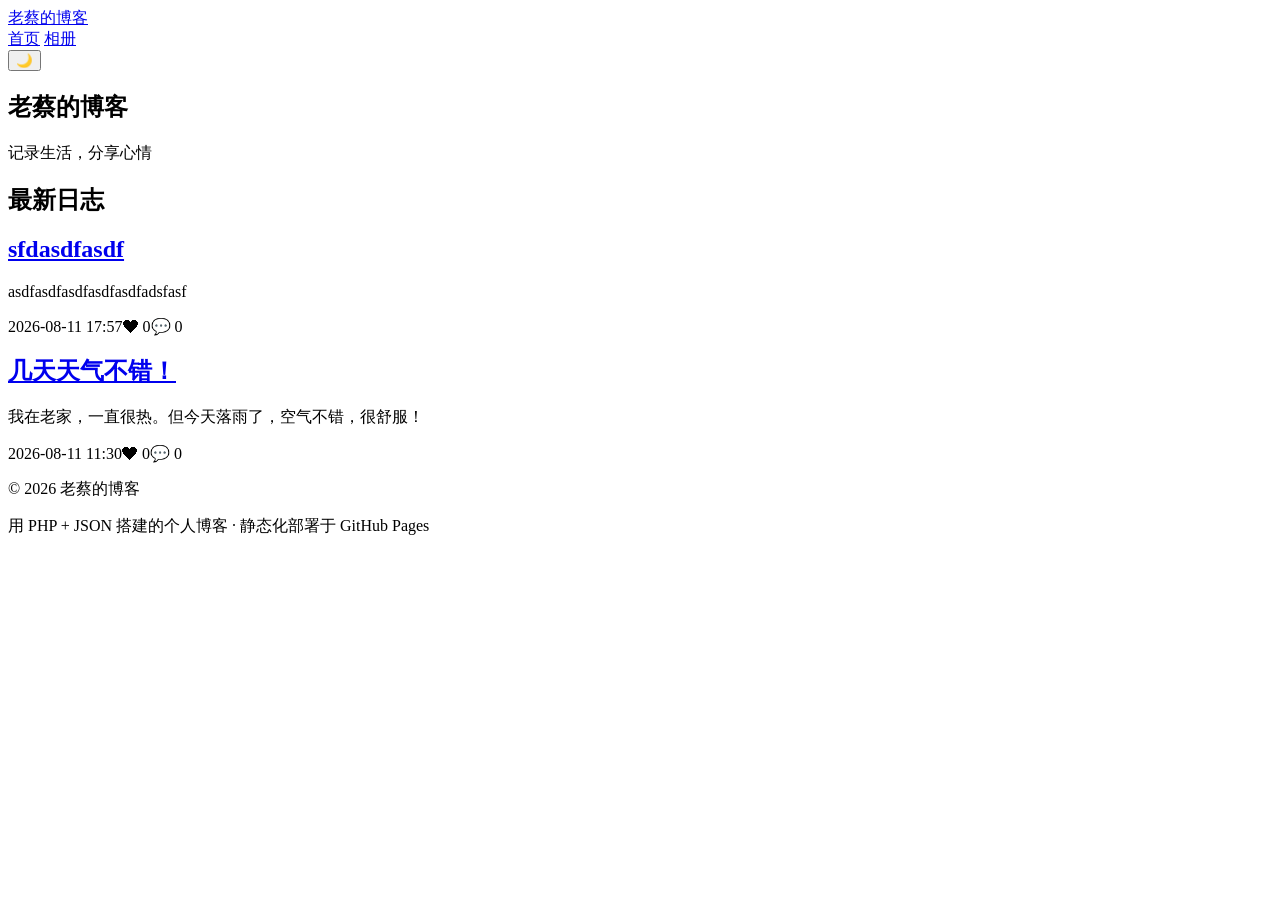
<file: docs/index.html>
<!DOCTYPE html>
<html lang="zh-CN" data-theme="light">
<head>
<meta charset="UTF-8">
<meta name="viewport" content="width=device-width, initial-scale=1">
<title>老蔡的博客</title>
<meta name="description" content="记录生活，分享心情"><link rel="canonical" href="//www.20051023.xyz/">
<link rel="stylesheet" href="//www.20051023.xyz/assets/style.css?v=4">
<script>try{document.documentElement.setAttribute('data-theme', localStorage.getItem('blogTheme') || 'dark');}catch(e){}</script>
</head>
<body>
<header class="site-header">
  <div class="container header-inner">
    <a class="site-title" href="//www.20051023.xyz/index.html"><span class="logo-dot" aria-hidden="true"></span>老蔡的博客</a>
    <div class="header-right">
      <nav class="nav" aria-label="主导航">
                  <a href="//www.20051023.xyz/index.html"
             class="active">首页</a>
                  <a href="//www.20051023.xyz/gallery.html"
             class="">相册</a>
              </nav>
      <button type="button" class="theme-toggle" id="themeToggle" aria-label="切换明暗主题" title="切换明暗主题">🌙</button>
    </div>
  </div>
</header>
    <section class="hero"><div class="hero-blob hero-blob-1" aria-hidden="true"></div><div class="hero-blob hero-blob-2" aria-hidden="true"></div><div class="container hero-inner"><h1 class="hero-title">老蔡的博客</h1><p class="hero-desc">记录生活，分享心情</p></div></section><main class="container"><h2 class="section-title">最新日志</h2><div class="post-list"><article class="post-card"><div class="post-card-body"><h2><a href="//www.20051023.xyz/post/20260811095731_3d28c6.html">sfdasdfasdf</a></h2><p class="post-excerpt">asdfasdfasdfasdfasdfadsfasf</p><div class="post-meta"><span class="date">2026-08-11 17:57</span><span class="meta-item">❤ 0</span><span class="meta-item">💬 0</span></div></div></article><article class="post-card"><div class="post-card-body"><h2><a href="//www.20051023.xyz/post/20260811033018_f031b0.html">几天天气不错！</a></h2><p class="post-excerpt">我在老家，一直很热。但今天落雨了，空气不错，很舒服！</p><div class="post-meta"><span class="date">2026-08-11 11:30</span><span class="meta-item">❤ 0</span><span class="meta-item">💬 0</span></div></div></article></div></main><footer class="site-footer">
  <div class="container">
    <p class="footer-text">© 2026 老蔡的博客</p>
    <p class="footer-sub">用 PHP + JSON 搭建的个人博客 · 静态化部署于 GitHub Pages</p>
  </div>
</footer>
<script src="//www.20051023.xyz/assets/app.js?v=3"></script>
</body>
</html>
</file>
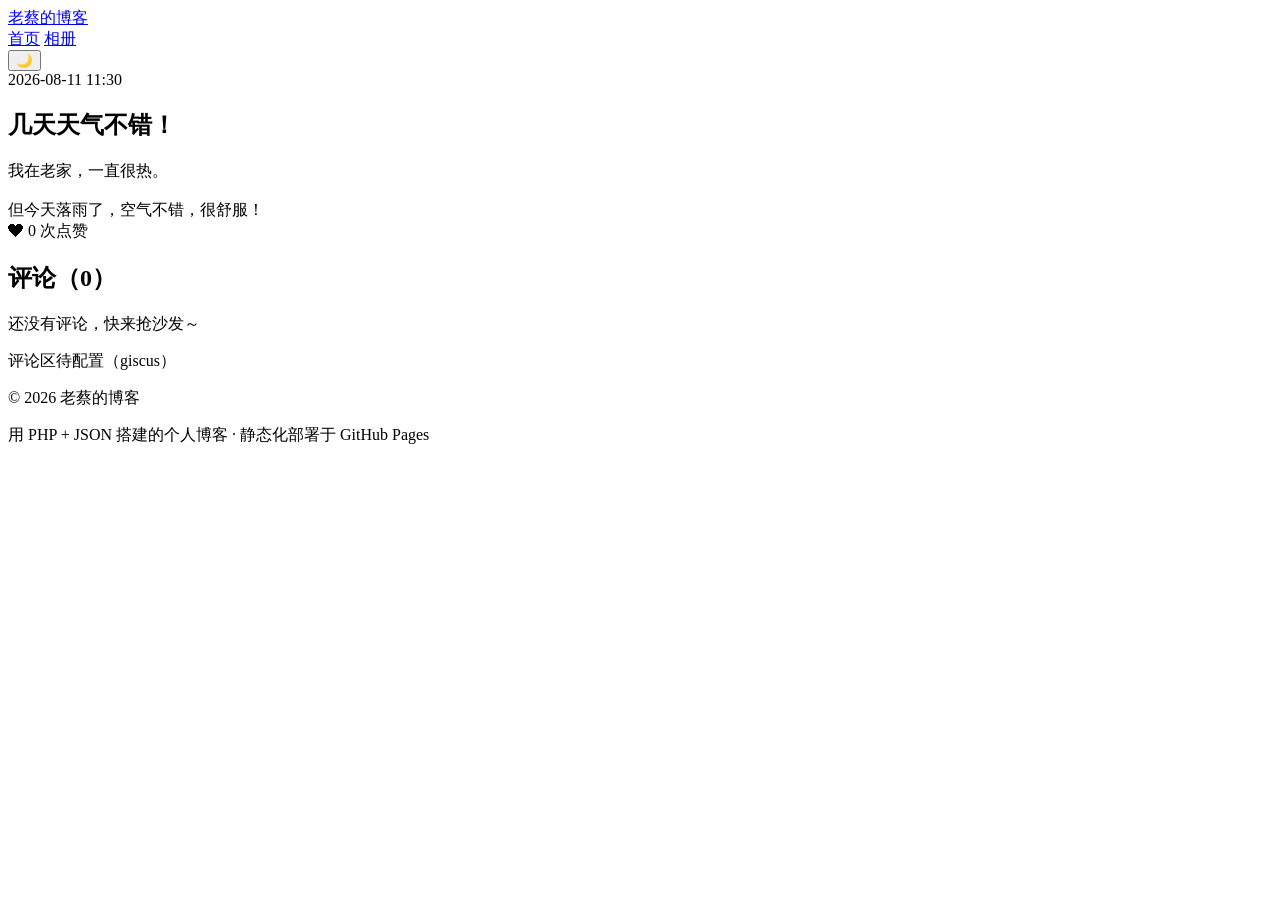
<file: docs/post/20260811033018_f031b0.html>
<!DOCTYPE html>
<html lang="zh-CN" data-theme="light">
<head>
<meta charset="UTF-8">
<meta name="viewport" content="width=device-width, initial-scale=1">
<title>几天天气不错！ · 老蔡的博客</title>
<meta name="description" content="记录生活，分享心情"><link rel="canonical" href="//www.20051023.xyz/post/20260811033018_f031b0.html">
<link rel="stylesheet" href="//www.20051023.xyz/assets/style.css?v=4">
<script>try{document.documentElement.setAttribute('data-theme', localStorage.getItem('blogTheme') || 'dark');}catch(e){}</script>
</head>
<body>
<header class="site-header">
  <div class="container header-inner">
    <a class="site-title" href="//www.20051023.xyz/index.html"><span class="logo-dot" aria-hidden="true"></span>老蔡的博客</a>
    <div class="header-right">
      <nav class="nav" aria-label="主导航">
                  <a href="//www.20051023.xyz/index.html"
             class="">首页</a>
                  <a href="//www.20051023.xyz/gallery.html"
             class="">相册</a>
              </nav>
      <button type="button" class="theme-toggle" id="themeToggle" aria-label="切换明暗主题" title="切换明暗主题">🌙</button>
    </div>
  </div>
</header>
    <main class="container narrow"><article class="post-page"><div class="post-top"><span class="date">2026-08-11 11:30</span></div><h1 class="post-title">几天天气不错！</h1><div class="post-content"><div><div>我在老家，一直很热。<div><br></div><div>但今天落雨了，空气不错，很舒服！</div></div></div></div><div class="like-bar"><span class="like-icon" aria-hidden="true">❤</span> <span class="like-count">0</span> 次点赞</div></article><section class="comments"><h2 class="section-title">评论（0）</h2><p class="empty">还没有评论，快来抢沙发～</p><p class="empty">评论区待配置（giscus）</p></section></main><footer class="site-footer">
  <div class="container">
    <p class="footer-text">© 2026 老蔡的博客</p>
    <p class="footer-sub">用 PHP + JSON 搭建的个人博客 · 静态化部署于 GitHub Pages</p>
  </div>
</footer>
<script src="//www.20051023.xyz/assets/app.js?v=3"></script>
</body>
</html>
</file>
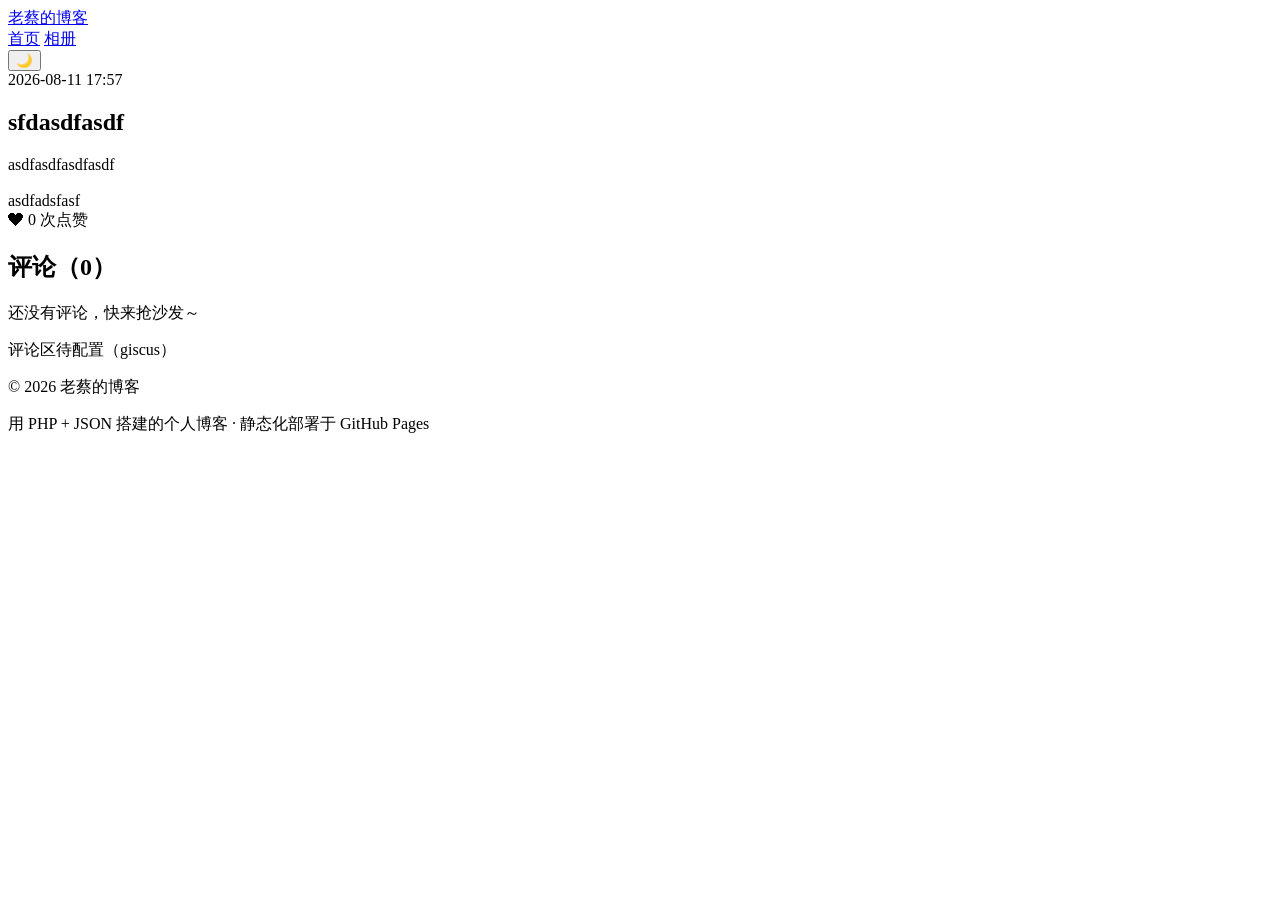
<file: docs/post/20260811095731_3d28c6.html>
<!DOCTYPE html>
<html lang="zh-CN" data-theme="light">
<head>
<meta charset="UTF-8">
<meta name="viewport" content="width=device-width, initial-scale=1">
<title>sfdasdfasdf · 老蔡的博客</title>
<meta name="description" content="记录生活，分享心情"><link rel="canonical" href="//www.20051023.xyz/post/20260811095731_3d28c6.html">
<link rel="stylesheet" href="//www.20051023.xyz/assets/style.css?v=4">
<script>try{document.documentElement.setAttribute('data-theme', localStorage.getItem('blogTheme') || 'dark');}catch(e){}</script>
</head>
<body>
<header class="site-header">
  <div class="container header-inner">
    <a class="site-title" href="//www.20051023.xyz/index.html"><span class="logo-dot" aria-hidden="true"></span>老蔡的博客</a>
    <div class="header-right">
      <nav class="nav" aria-label="主导航">
                  <a href="//www.20051023.xyz/index.html"
             class="">首页</a>
                  <a href="//www.20051023.xyz/gallery.html"
             class="">相册</a>
              </nav>
      <button type="button" class="theme-toggle" id="themeToggle" aria-label="切换明暗主题" title="切换明暗主题">🌙</button>
    </div>
  </div>
</header>
    <main class="container narrow"><article class="post-page"><div class="post-top"><span class="date">2026-08-11 17:57</span></div><h1 class="post-title">sfdasdfasdf</h1><div class="post-content"><div><div>asdfasdfasdfasdf<div><br></div><div>asdfadsfasf</div></div></div></div><div class="like-bar"><span class="like-icon" aria-hidden="true">❤</span> <span class="like-count">0</span> 次点赞</div></article><section class="comments"><h2 class="section-title">评论（0）</h2><p class="empty">还没有评论，快来抢沙发～</p><p class="empty">评论区待配置（giscus）</p></section></main><footer class="site-footer">
  <div class="container">
    <p class="footer-text">© 2026 老蔡的博客</p>
    <p class="footer-sub">用 PHP + JSON 搭建的个人博客 · 静态化部署于 GitHub Pages</p>
  </div>
</footer>
<script src="//www.20051023.xyz/assets/app.js?v=3"></script>
</body>
</html>
</file>
